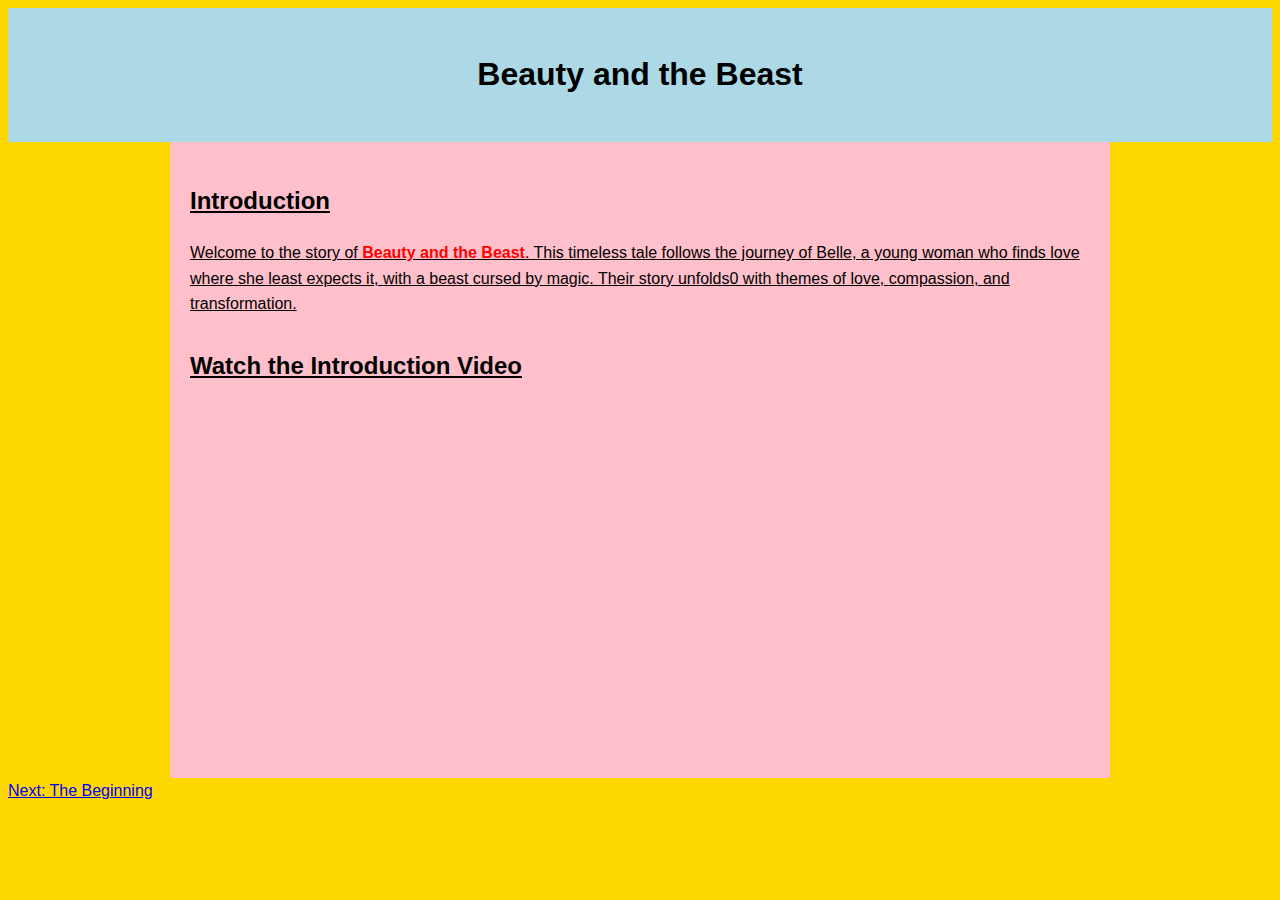
<file: story/index.html>
<!DOCTYPE html>
<html>
    <head>
    <title>Beauty and the Beast - Introduction</title>
    <link rel="stylesheet" href="style.css">
   </head>
<body>

<header>
    <h1>Beauty and the Beast</h1>
</header>

<main>
    <section>
        <h2>Introduction</h2>
        <p>Welcome to the story of <span class="highlight">
            Beauty and the Beast</span>. This timeless tale follows the 
            journey of Belle, a young woman who finds love where she least 
            expects it, with a beast cursed by magic. Their story unfolds0 with 
            themes of love, compassion, and transformation.</p>
   

    </section>

    <section>
        <h2>Watch the Introduction Video</h2>
      
      <iframe width="450" height="315" src="https://www.youtube.com/embed/x2rDrKUb6bM?si=YBBGAkALMPX9WfYM" title="YouTube video player" frameborder="0" allow="accelerometer; autoplay; clipboard-write; encrypted-media; gyroscope; picture-in-picture; web-share" referrerpolicy="strict-origin-when-cross-origin" allowfullscreen></iframe> 
        
    </section>

</main>

<footer>
     <li><a href="page2.html" class="nav-link">Next: The Beginning</a></li>
</footer>

</body>
</html>
</file>
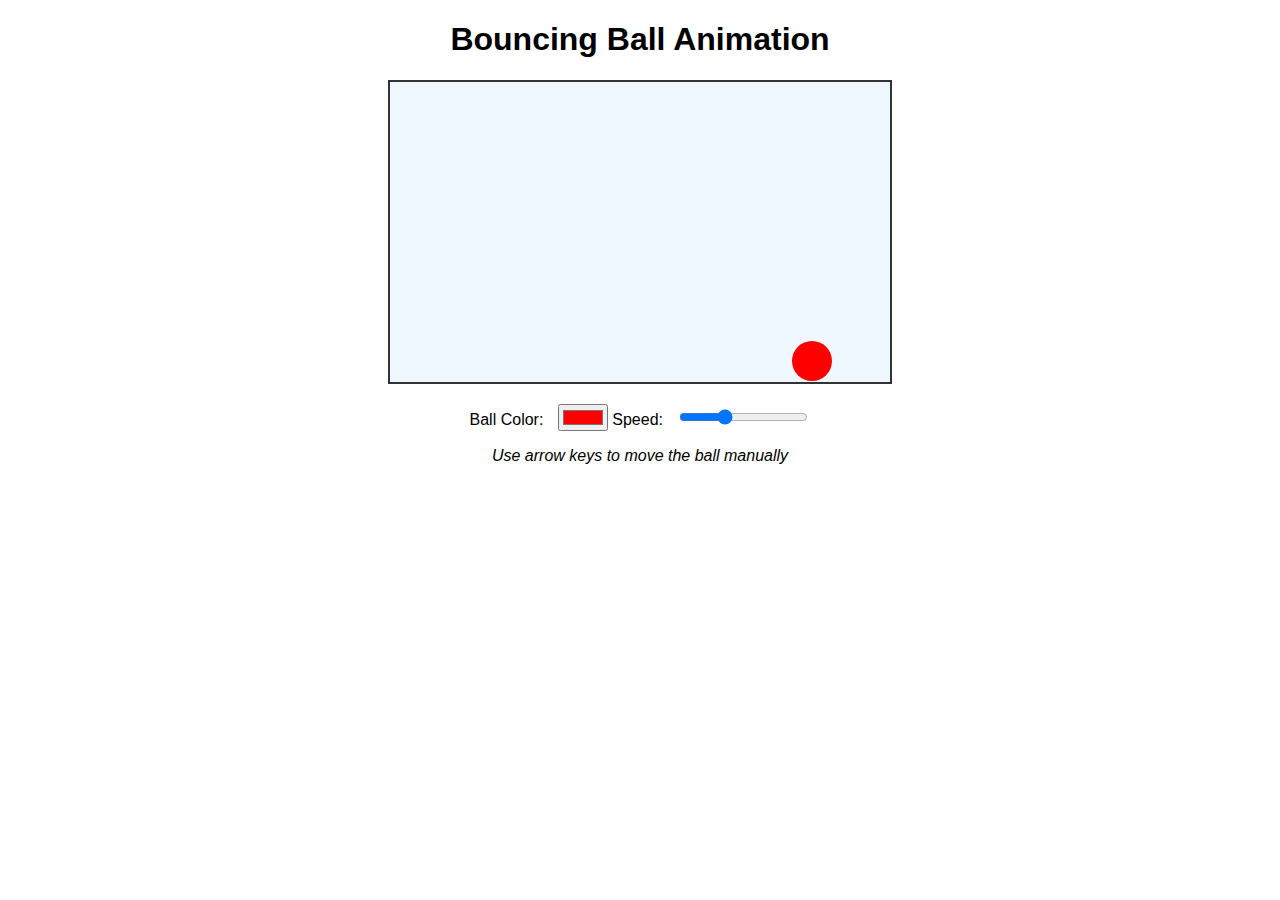
<file: java canvas.html>
<!DOCTYPE html>
<html lang="en">
<head>
  <meta charset="UTF-8" />
  <meta name="viewport" content="width=device-width, initial-scale=1" />
  <title>Bouncing Ball Animation</title>
  <style>
    body {
      font-family: sans-serif;
      text-align: center;
      margin: 20px;
    }
    canvas {
      border: 2px solid #333;
      display: block;
      margin: 0 auto;
      background-color: #f0f8ff;
    }
    label {
      margin-right: 10px;
    }
  </style>
</head>
<body>
  <h1>Bouncing Ball Animation</h1>
  <canvas id="gameCanvas" width="500" height="300"></canvas>

  <div style="margin-top: 20px;">
    <label for="colorPicker">Ball Color:</label>
    <input type="color" id="colorPicker" value="#ff0000" />

    <label for="speedRange">Speed:</label>
    <input type="range" id="speedRange" min="1" max="10" value="4" />
    <p><em>Use arrow keys to move the ball manually</em></p>
  </div>

  <script>
    const canvas = document.getElementById("gameCanvas");
    const ctx = canvas.getContext("2d");

    let ball = {
      x: 250,
      y: 150,
      radius: 20,
      dx: 4,
      dy: 3,
      color: "#ff0000"
    };

    const colorPicker = document.getElementById("colorPicker");
    const speedRange = document.getElementById("speedRange");

    colorPicker.addEventListener("input", () => {
      ball.color = colorPicker.value;
    });

    speedRange.addEventListener("input", () => {
      const speed = Number(speedRange.value);
      // Keep direction same, just change speed magnitude
      ball.dx = speed * (ball.dx < 0 ? -1 : 1);
      ball.dy = speed * (ball.dy < 0 ? -1 : 1);
    });

    window.addEventListener("keydown", (e) => {
      const step = 10;
      switch (e.key) {
        case "ArrowLeft":
          ball.x = Math.max(ball.radius, ball.x - step);
          break;
        case "ArrowRight":
          ball.x = Math.min(canvas.width - ball.radius, ball.x + step);
          break;
        case "ArrowUp":
          ball.y = Math.max(ball.radius, ball.y - step);
          break;
        case "ArrowDown":
          ball.y = Math.min(canvas.height - ball.radius, ball.y + step);
          break;
      }
    });

    function drawBall() {
      ctx.beginPath();
      ctx.arc(ball.x, ball.y, ball.radius, 0, Math.PI * 2);
      ctx.fillStyle = ball.color;
      ctx.fill();
      ctx.closePath();
    }

    function update() {
      ctx.clearRect(0, 0, canvas.width, canvas.height);

    
      ball.x += ball.dx;
      ball.y += ball.dy;

      if (ball.x + ball.radius > canvas.width || ball.x - ball.radius < 0) {
        ball.dx = -ball.dx;
      }

      if (ball.y + ball.radius > canvas.height || ball.y - ball.radius < 0) {
        ball.dy = -ball.dy;
      }

      drawBall();

      requestAnimationFrame(update);
    }

    update();
  </script>
</body>
</html>
</file>
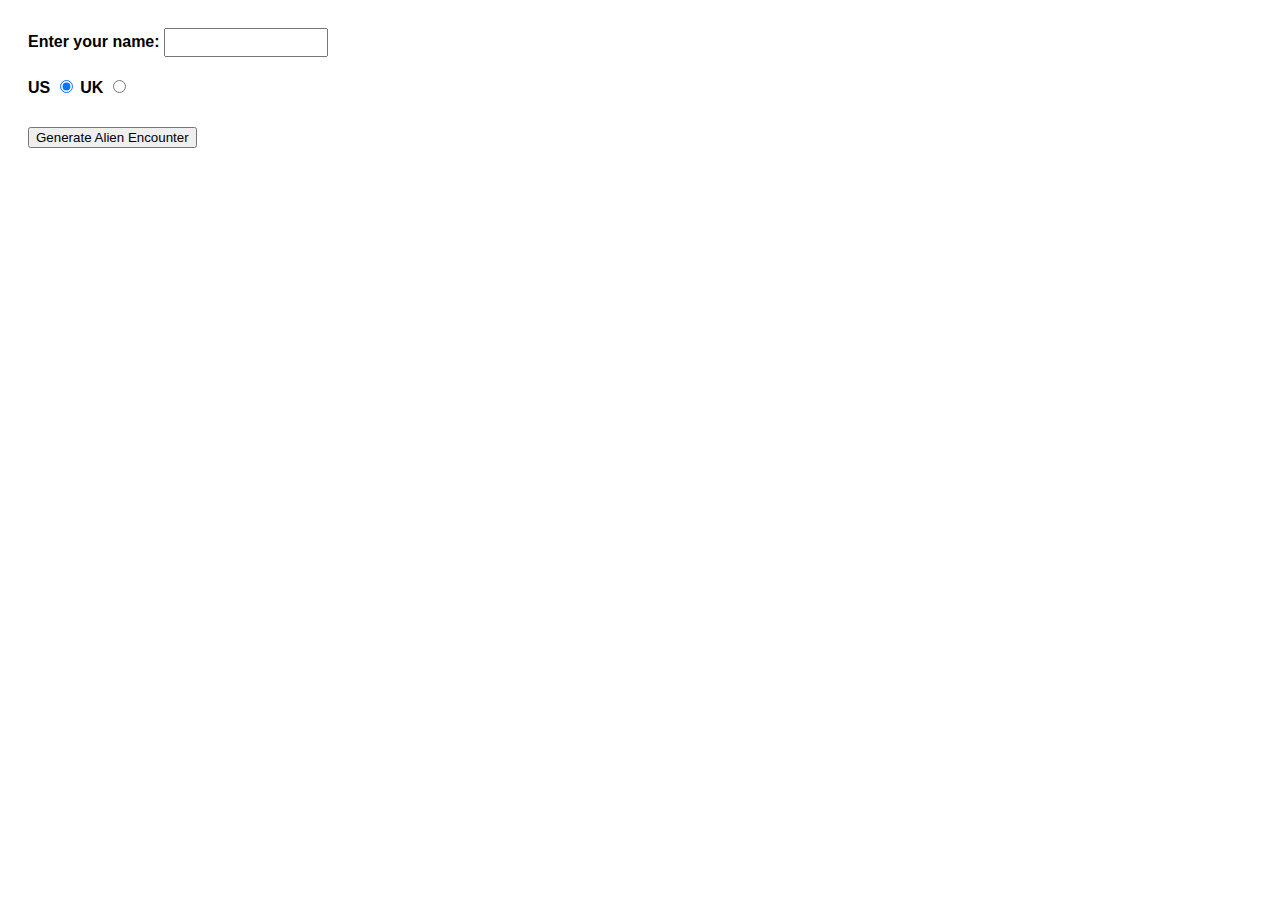
<file: silly story .html>
<!DOCTYPE html>
<html lang="en-US">
  <head>
    <meta charset="utf-8" />
    <meta name="viewport" content="width=device-width" />

    <title>Alien Encounter Generator</title>

    <style>
      body {
        font-family: helvetica, sans-serif;
        width: 400px;
        height: auto;
        padding: 20px;
      }

      label {
        font-weight: bold;
      }

      div {
        padding-bottom: 20px;
      }

      input[type="text"] {
        padding: 5px;
        width: 150px;
      }

      p {
        background: #ccffcc;
        color: #003300;
        padding: 10px;
        visibility: hidden;
      }

      button {
        margin-top: 10px;
      }
    </style>
  </head>

  <body>
    <div>
      <label for="customname">Enter your name:</label>
      <input id="customname" type="text" />
    </div>
    <div>
      <label for="us">US</label>
      <input id="us" type="radio" name="unit" value="us" checked />
      <label for="uk">UK</label>
      <input id="uk" type="radio" name="unit" value="uk" />
    </div>
    <div>
      <button class="randomize">Generate Alien Encounter</button>
    </div>

    <p class="story">
	</p>

    <script>
      const customName = document.getElementById("customname");
      const randomize = document.querySelector(".randomize");
      const story = document.querySelector(".story");
      const us = document.getElementById("us");
      const uk = document.getElementById("uk");

      function randomValueFromArray(array) {
        return array[Math.floor(Math.random() * array.length)];
      }

      const storyTemplate =
        "One evening, :name: saw :alien: land their :ship: in :place:. They :reaction: and left behind a :souvenir:. It was :temp: and :alien: weighed :weight:.";

      const alienNames = ["Zorpax", "Glimbo", "Q'tar", "Xeenor"];
      const spaceships = ["crystal saucer", "wormhole cruiser", "invisible hoverpod", "chrome donut"];
      const places = ["the backyard", "Times Square", "Stonehenge", "a cornfield"];
      const reactions = ["screamed and ran", "took a selfie", "fainted", "asked for a ride"];
      const souvenirs = ["glowing rock", "alien plush toy", "laser pen", "mysterious cube"];

      randomize.addEventListener("click", generateStory);

      function generateStory() {
        let newStory = storyTemplate;

        const name = customName.value !== "" ? customName.value : "Alex";
        const alien = randomValueFromArray(alienNames);
        const ship = randomValueFromArray(spaceships);
        const place = randomValueFromArray(places);
        const reaction = randomValueFromArray(reactions);
        const souvenir = randomValueFromArray(souvenirs);

        let tempC = -20;
        let weightKg = 120;

        if (us.checked) {
          const tempF = Math.round((tempC * 9) / 5 + 32) + " Fahrenheit";
          const weightLb = Math.round(weightKg * 2.20462) + " pounds";
          newStory = newStory.replace(":temp:", tempF).replace(":weight:", weightLb);
        } else {
          newStory = newStory.replace(":temp:", tempC + " Celsius").replace(":weight:", weightKg + " kg");
        }

        newStory = newStory
          .replaceAll(":name:", name)
          .replaceAll(":alien:", alien)
          .replace(":ship:", ship)
          .replace(":place:", place)
          .replace(":reaction:", reaction)
          .replace(":souvenir:", souvenir);

        story.textContent = newStory;
        story.style.visibility = "visible";
      }
    </script>
  </body>
</html>
</file>
<file: story/style.css>
body {
    font-family: arial;
    background-color:gold;
    color: black;
    line-height: 1.6;
}

header {
    background: lightblue;
    color: black;
    padding: 20px 0;
    text-align: center;
    font-family:arial;
}

img {
    margin-top: 20px;
    max-width: 100%;
}

main {
    padding: 20px;
    max-width: 900px;
    margin: 0 auto;
    text-decoration:underline; 
    background-color:pink;
}


.rose-image {
  display: none;
  text-align: center;
  margin-top: 20px;
}


.rose {
  display: none;
}


.button {
  padding: 10px 20px;
  background-color: #4CAF50;
  color: white;
  border: none;
  cursor: pointer;
  font-size: 16px;
  text-align: center;
  display: inline-block;
}

.button:hover {
  background-color: red;
}


.rose:checked + .button + .rose-image {
  display: block;
}


.image {
  max-width: 100%;
  height: auto;
  padding:1em 1em 1em 1em;
  margin:1em 1em 1em 1em;
  width:50%;

}

section {
    margin-bottom: 30px;
}

.highlight {
    font-weight: bold;
    color:red;
}
    

img.filtered-image {
    animation: sepiaFilter 5s forwards;
}

@keyframes sepiaFilter {
    from {
        filter: sepia(0%);
    }
    
    to {
        filter: sepia(100%);
    }
}

img.blurred{
     filter: blur(4px);
}
</file>
